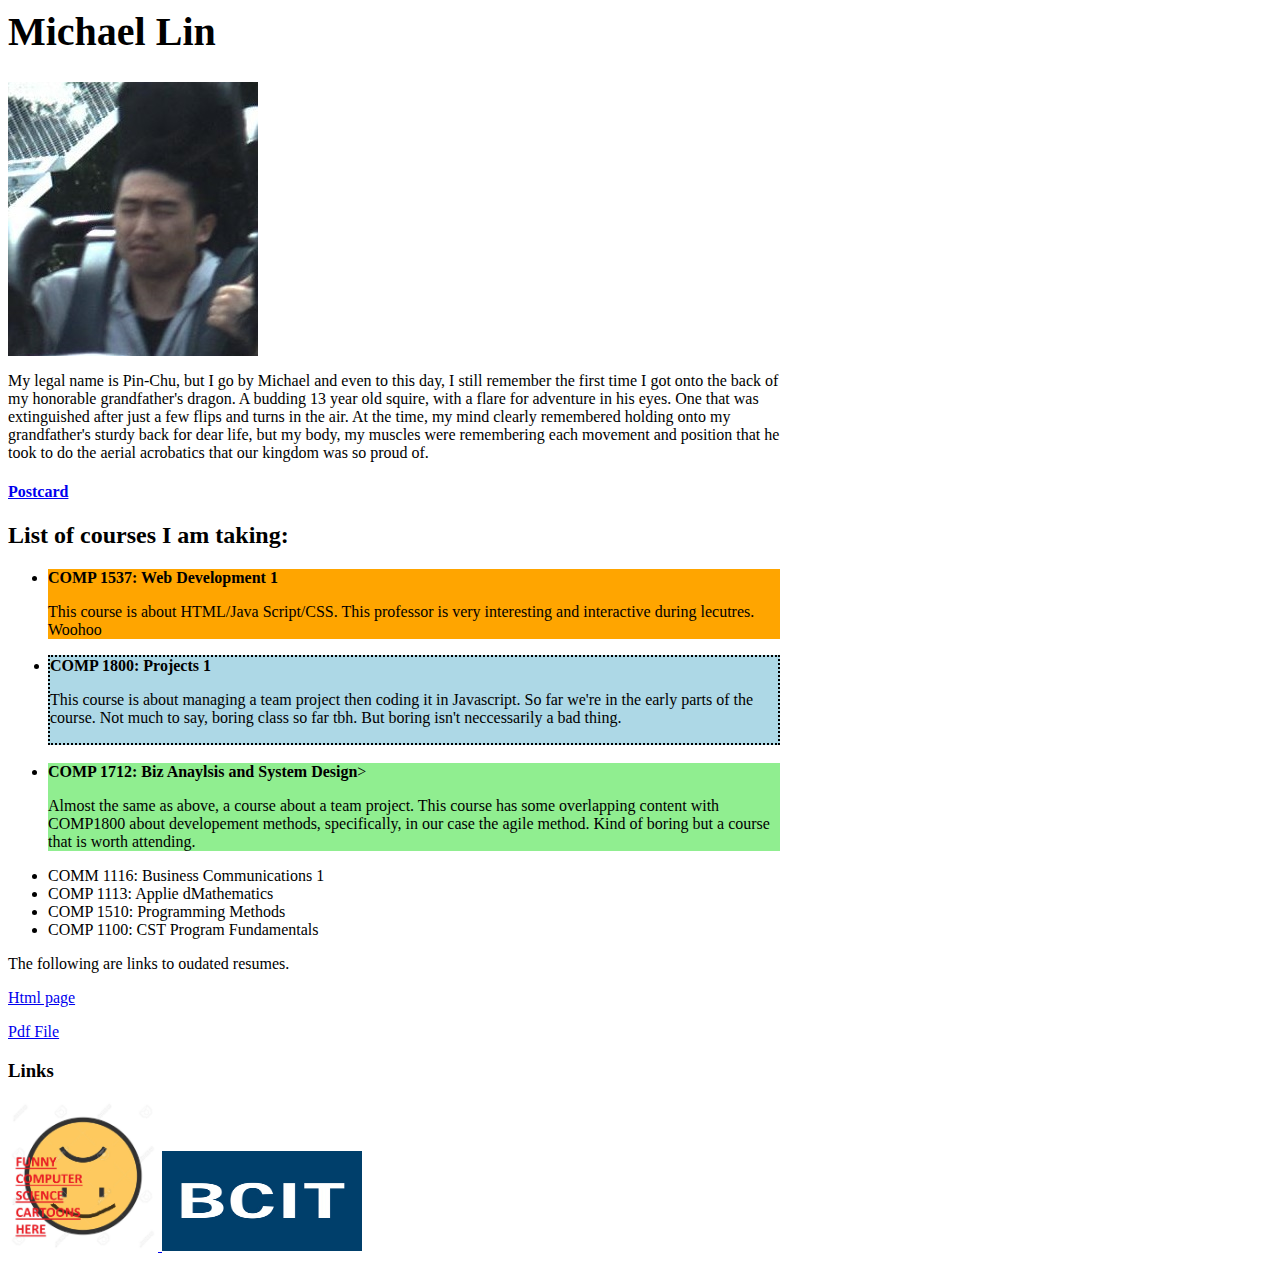
<file: index.html>
<DOCTYPE html>
    <html>
        <head>
            <title>A00940153 Home page</title>
            <style>
                body {
                    margin-right: 500px;
                }
                #COMP1537{
                    background-color:orange;
                }
                #COMP1800{
                    background-color:lightblue;
                    border:dotted 2px;
                }
                #COMP1712{
                    background-color:lightgreen;
                    border: hidden;
                }
            </style>
        </head>

        <body>
           
            <h1 style="font-size:40; font-family:Calibri;">Michael Lin</h1>
            
            <img src="Images/Coaster.png" alt=" !!!\(o' _ 'O)/!!!'"></img>
            
            <p style="font-family:cursive;"> 
                My legal name is Pin-Chu, but I go by Michael and even to this day, I still remember
                the first time I got onto the back of my honorable grandfather's dragon. A budding
                13 year old squire, with a flare for adventure in his eyes. One that was extinguished
                after just a few flips and turns in the air. At the time, my mind clearly remembered
                holding onto my grandfather's sturdy back for dear life, but my body, my muscles 
                were remembering each movement and position that he took to do the aerial acrobatics
                that our kingdom was so proud of. 
            </p>
           
            <a href="card.html">
                <h4>Postcard</h4>
            </a>

            <h2>List of courses I am taking:</h2>
            <ul>
                <div id="COMP1537">
                    <a href="https://www.bcit.ca/study/outlines/20201087560" 
                    style="text-decoration:none; color:black">
                        <li><b>COMP 1537: Web Development 1</b></li>
                        <p>This course is about HTML/Java Script/CSS. This professor
                            is very interesting and interactive during lecutres. Woohoo
                        </p>
                    </a>
                </div>
                <div id="COMP1800">
                    <a href="https://www.bcit.ca/study/outlines/20201087568" 
                    style="text-decoration:none; color:black;">
                        <li><b>COMP 1800: Projects 1</b></li>
                        <p>This course is about managing a team project then coding it in
                            Javascript. So far we're in the early parts of the course. 
                            Not much to say, boring class so far tbh. But boring isn't
                            neccessarily a bad thing.
                        </p>
                    </a>
                </div>
                <br>
                <div id="COMP1712">
                    <a href="https://www.bcit.ca/study/outlines/20201086105" 
                    style="text-decoration:none; color:black;">
                        <li><b>COMP 1712: Biz Anaylsis and System Design</b>></li>
                        <p>Almost the same as above, a course about a team project. This course
                            has some overlapping content with COMP1800 about developement methods,
                            specifically, in our case the agile method. Kind of boring but a 
                            course that is worth attending. 
                        </p>
                    </a>
                </div>
                <li>COMM 1116: Business Communications 1</li>
                <li>COMP 1113: Applie dMathematics</li>
                <li>COMP 1510: Programming Methods</li>
                <li>COMP 1100: CST Program Fundamentals</li>
            </ul>

            <p>The following are links to oudated resumes.</p>
            <a href="resume.html">
                <p>Html page</p>
            </a>
        
            <a href="Resources/Michael_Lin_Resume1.pdf">
                <p>Pdf File</p>
            </a>
            <h3>Links</h3>
            <!--Placeholder-->
            <a href="https://tinyurl.com/vffvhu3">
                <img src="Images/sad.png" alt="https://tinyurl.com/vffvhu3" width="150" height="150"></img src>
            </a>

            <a href="https://www.bcit.ca">
                <img src="Images/BCIT.png" alt="https://www.bcit.ca" width="200" height="100"></img src>
            </a>

        </body>

    </html>
</DOCTYPE>
</file>
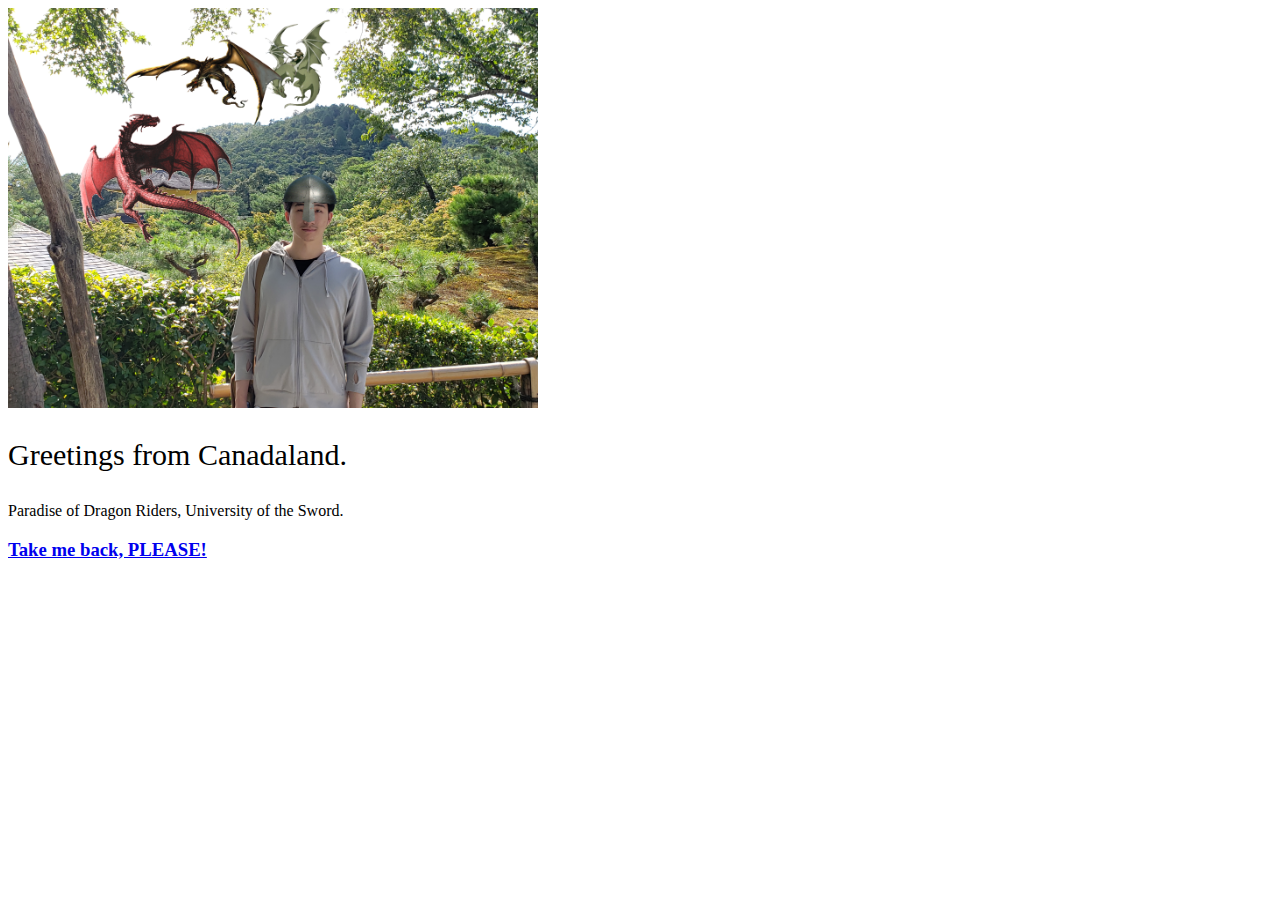
<file: card.html>
<DOCTYPE>
    <html>
        <head>
            <!--Place holder here-->
            <title>Placeholder</title>
        </head>

        <body>
            <img src="Images/kingdom.png" alt="sad panda" height="400" width="530">
                <p style="font-family:cursive;font-size:30;">Greetings from Canadaland.</p>
                <p style="font-family:cursive">Paradise of Dragon Riders, University of the Sword.</p>
            
            </img>
           
            <a href="index.html">
                <h3>Take me back, PLEASE!</h3>
            </a> 
    
        </body>
    </html>
</DOCTYPE>
</file>
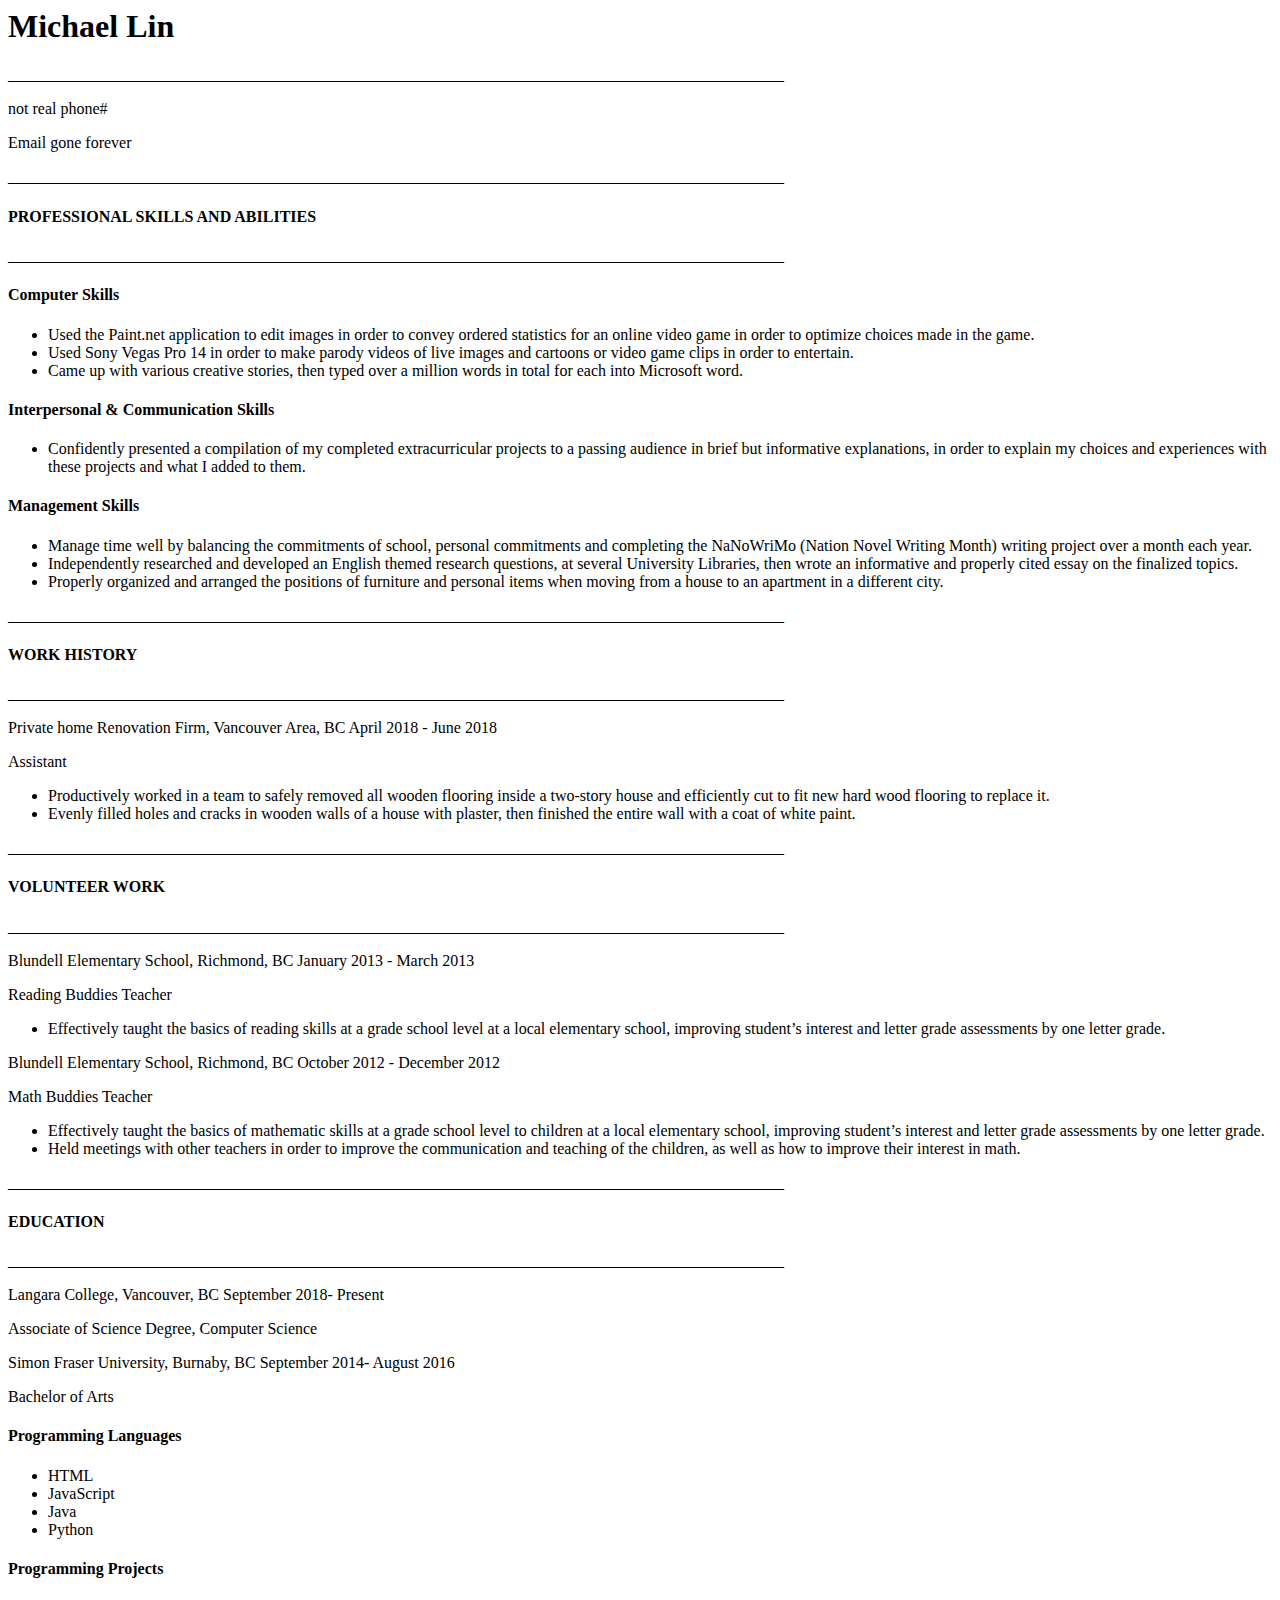
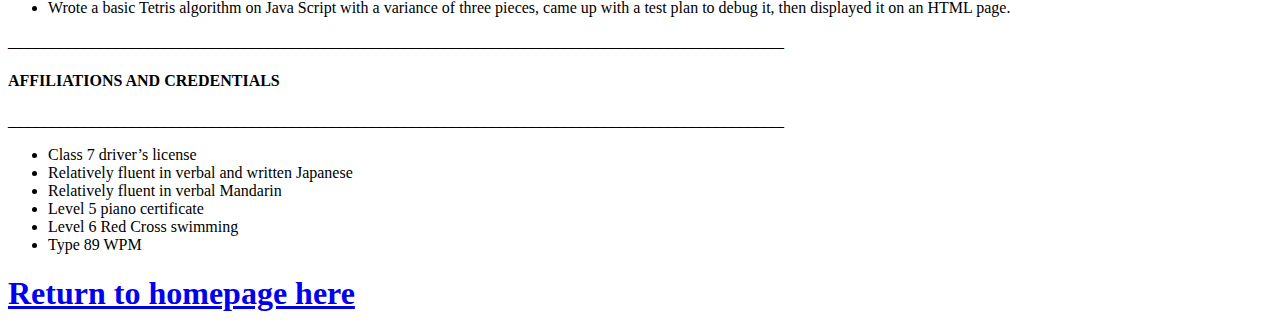
<file: resume.html>
<DOCTYPE>
    <html>
        <head>
            <title>Resume Page</title>
        </head>

        <body>
            <h1>Michael Lin</h1>
            <p>_________________________________________________________________________________________________</p>
            <p>                                                                                  not real phone#</p>
            <p>                                                                               Email gone forever</p>
            <p>_________________________________________________________________________________________________</p>
            <h4>                               PROFESSIONAL SKILLS AND ABILITIES</h4>
            <p>_________________________________________________________________________________________________</p>
            <h4>Computer Skills</h4>
            <ul>
                <li>Used the Paint.net application to edit images in order to convey ordered statistics for an
                    online video game in order to optimize choices made in the game. 
                </li>
                <li>Used Sony Vegas Pro 14 in order to make parody videos of live images and cartoons or
                    video game clips in order to entertain.  
                </li>
                <li>
                    Came up with various creative stories, then typed over a million words in total for each
                    into Microsoft word. 
                </li>
            </ul>
            <h4>Interpersonal & Communication Skills</h4>
            <ul>
                <li>
                    Confidently presented a compilation of my completed extracurricular projects to a
                    passing audience in brief but informative explanations, in order to explain my choices
                    and experiences with these projects and what I added to them. 
                </li>
            </ul>
            <h4>Management Skills</h4>
            <ul>
                <li>
                    Manage time well by balancing the commitments of school, personal commitments and
                    completing the NaNoWriMo (Nation Novel Writing Month) writing project over a month
                    each year.
                </li>
                <li>
                    Independently researched and developed an English themed research questions, at
                    several University Libraries, then wrote an informative and properly cited essay on the
                    finalized topics. 
                </li>
                <li>
                    Properly organized and arranged the positions of furniture and personal items when
                    moving from a house to an apartment in a different city. 
                </li>
            </ul>

            <p>_________________________________________________________________________________________________</p>
            <h4>                                            WORK HISTORY</h4>
            <p>_________________________________________________________________________________________________</p>
            <p>Private home Renovation Firm, Vancouver Area, BC                           April 2018 - June 2018</p>
            <p>Assistant</p>
            <ul>
                <li>
                    Productively worked in a team to safely removed all wooden flooring inside a two-story
                    house and efficiently cut to fit new hard wood flooring to replace it.
                </li>
                <li>
                    Evenly filled holes and cracks in wooden walls of a house with plaster, then finished the
                    entire wall with a coat of white paint.
                </li>
            </ul>
            <p>_________________________________________________________________________________________________</p>
            <h4>                                           VOLUNTEER WORK</h4>
            <p>_________________________________________________________________________________________________</p>
            <p>Blundell Elementary School, Richmond, BC January 2013 - March 2013</p>
            <p>Reading Buddies Teacher</p>
            <ul>
                <li>Effectively taught the basics of reading skills at a grade school level at a local elementary
                    school, improving student’s interest and letter grade assessments by one letter grade.
                </li>
            </ul>
            <p>Blundell Elementary School, Richmond, BC October 2012 - December 2012</p>
            <p>Math Buddies Teacher</p>
            <ul>
                <li>Effectively taught the basics of mathematic skills at a grade school level to children at a
                    local elementary school, improving student’s interest and letter grade assessments by
                    one letter grade.
                </li>
                <li>
                    Held meetings with other teachers in order to improve the communication and teaching
                    of the children, as well as how to improve their interest in math. 
                </li>
            </ul>
            <p>_________________________________________________________________________________________________</p>
            <h4>                                             EDUCATION </h4>
            <p>_________________________________________________________________________________________________</p>
            <p>Langara College, Vancouver, BC                                            September 2018- Present</p>
            <p>Associate of Science Degree, Computer Science</p>
            <p>Simon Fraser University, Burnaby, BC                                  September 2014- August 2016</p>
            <p>Bachelor of Arts</p>
            <h4>Programming Languages</h4>
            <ul>
                <li>HTML</li>
                <li>JavaScript</li>
                <li>Java</li>
                <li>Python</li>
            </ul>
            <h4>Programming Projects</h4>
            <ul>
                <li>Wrote a basic Tetris algorithm on Java Script with a variance of three pieces, came up
                    with a test plan to debug it, then displayed it on an HTML page.
                </li>
            </ul>
            <p>_________________________________________________________________________________________________</p>
            <h4>                                      AFFILIATIONS AND CREDENTIALS     </h4>
            <p>_________________________________________________________________________________________________</p>
            <ul>
                <li>Class 7 driver’s license</li>
                <li>Relatively fluent in verbal and written Japanese</li>
                <li>Relatively fluent in verbal Mandarin</li>
                <li>Level 5 piano certificate</li>
                <li>Level 6 Red Cross swimming</li>
                <li>Type 89 WPM</li>
            </ul>

            <a href="index.html">
                <h1>Return to homepage here</h1>
            </a>
        </body>
    </html>
</DOCTYPE>
</file>
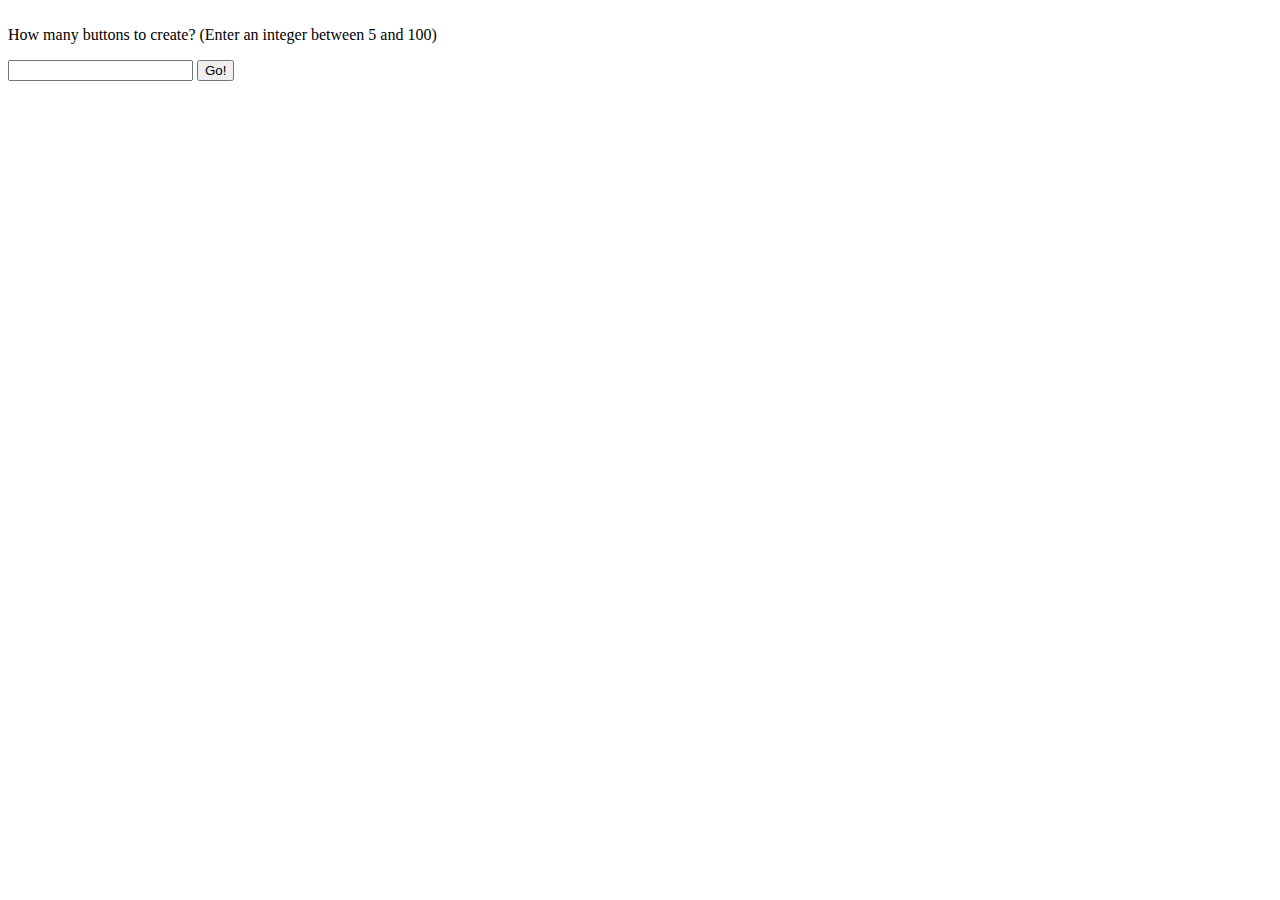
<file: Lin_lab9/Lab9A.html>
<DOCTYPE html>
    <html>

    <head>

    </head>

    <body>
        <p id="stop"><br>How many buttons to create? (Enter an integer between 5 and 100)</p>
        <input type="text" id="input" value="">
        <input type="button" id="get" value="Go!" onclick="getButtons()"></input>

        <script>
            let buttons = [];

            function Button(color, top, left, num) {
                this.btn = document.createElement("BUTTON");
                this.btn.innerHTML = "Button " + (num + 1);
                this.btn.style.width = "120px";
                this.btn.style.height = "60px";
                this.btn.style.backgroundColor = "#" + color;
                this.btn.style.position = "absolute";
                document.body.appendChild(this.btn);

                this.move = function (top, left) {
                    this.btn.style.top = top;
                    this.btn.style.left = left;
                }
                this.move(top, left);
            }
            //Returns random number as percentage and multiplies with current screen size
            function ran() {
                let ran = Math.random();
                while (ran > 0.85) {
                    ran = Math.random();
                }
                return ran
            }
            //Generates buttons and pushes them into above array
            function generateButton(num) {
                for (let i = 0; i < num; i++) {
                    buttons.push(new Button(Math.floor(Math.random()*16777215).toString(16), ran(), ran(), i));
                }
            }

            let windowHeight = 0
            let windowWidth = 0;
            //Runs the move function within button, sets based on screen size
            function moveBtn() {
                windowHeight = window.innerHeight;
                windowWidth = window.innerWidth;
                for (let i = 0; i < buttons.length; i++) {
                    buttons[i].move(ran() * windowHeight, ran() * windowWidth);
                }
            }
            //Gets input from textbox
            //Runs generate and move
            function getButtons() {
                let gen = parseInt(document.getElementById("input").value);
                if (gen > 100 || gen < 5) {
                    document.getElementById("stop").innerHTML = "Invalid input: enter an integer between 0 and 26";
                } else {
                    generateButton(gen);
                }
                setInterval(moveBtn, 2000);
            }
            
        </script>
    </body>

    </html>
</DOCTYPE>
</file>
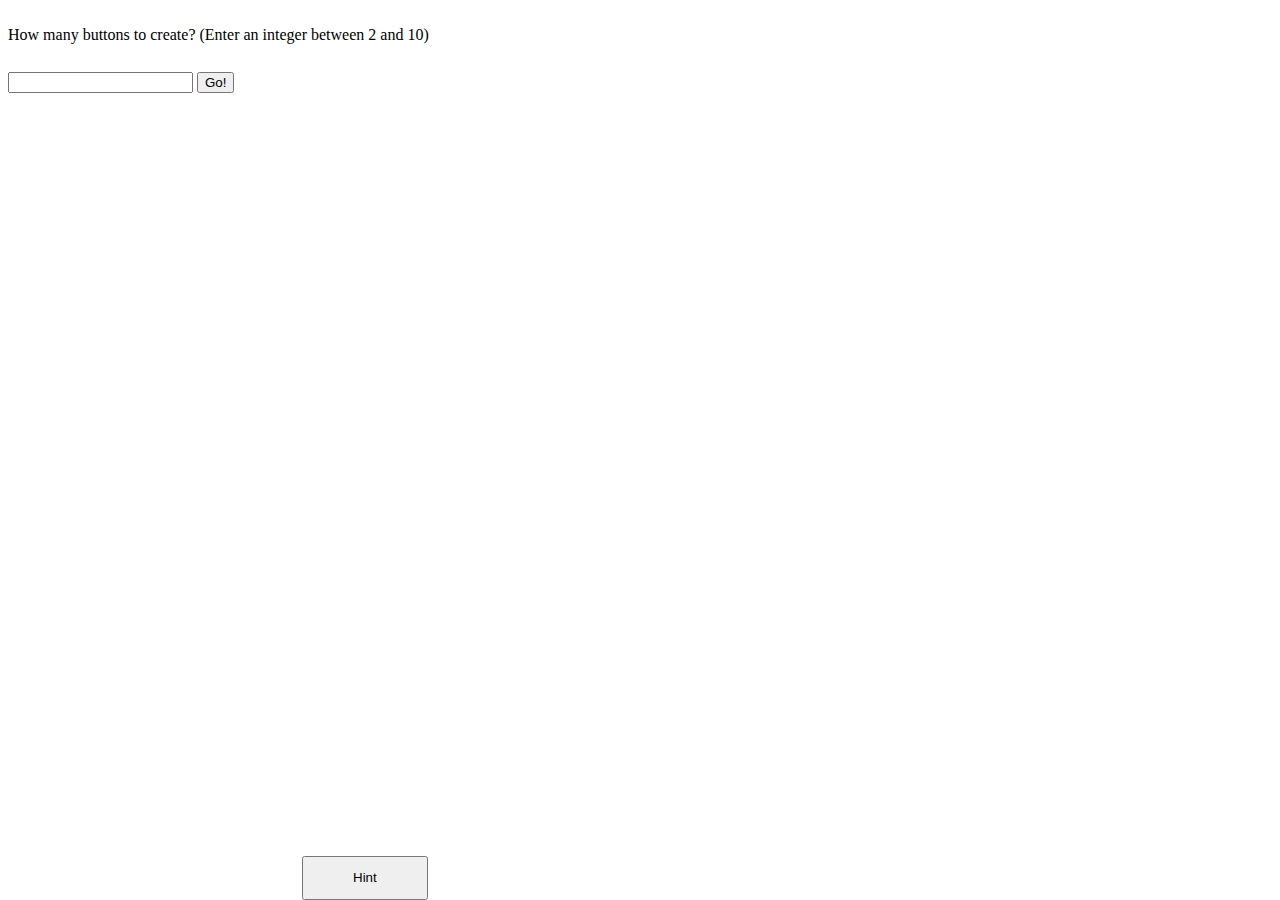
<file: Lin_lab9/Lab9B.html>
<DOCTYPE html>
    <html>

    <head>
        <style>
            #hint {
                top: 90%;
                left: 5%;
                position: relative;
                width: 10%;
                height: 5%;
                z-index: 1;
            }
            #get {
                z-index: 1;
                position: relative;
            }
        </style>
    </head>

    <body>

        <p id="stop"><br>How many buttons to create? (Enter an integer between 2 and 10)</p>
        <input type="text" id="input" value="">
        <input type="button" id="get" value="Go!" onclick="getButtons()"></input>
        <input type="button" id="hint" value="Hint" onclick="displayButtons()"></input>


        <div id="here"></div>
        <script>
            let buttons = [];

            function Button(color, top, left, num) {
                this.btn = document.createElement("BUTTON");
                this.btn.innerHTML = "Button " + (num + 1);
                this.btn.style.width = "120px";
                this.btn.style.height = "60px";
                this.btn.style.backgroundColor = "#" + color;
                document.getElementById("here").appendChild(this.btn);

                this.move = function (top, left) {
                    this.btn.style.top = top;
                    this.btn.style.left = left;
                }
                this.move(top, left);
            }
            //Returns random number as percentage and multiplies with current screen size
            function ran() {
                let ran = Math.random();
                while (ran > 0.85) {
                    ran = Math.random();
                }
                return ran
            }
            //Generates buttons and pushes them into above array
            function generateButton(num) {
                for (let i = 0; i < num; i++) {
                    buttons.push(new Button(Math.floor(Math.random() * 16777215).toString(16), ran(), ran(), i));
                }
            }

            let windowHeight = 0
            let windowWidth = 0;
            //Runs the move function within button, sets based on screen size
            function moveBtn() {
                windowHeight = window.innerHeight;
                windowWidth = window.innerWidth;
                let count = 0;
                for (let i = 0; i < buttons.length; i++) {
                    buttons[i].btn.style.position = "absolute";
                    buttons[i].move(ran() * windowHeight, ran() * windowWidth);
                    buttons[i].btn.innerHTML = "";
                    buttons[i].btn.onclick = function () {
                        if (count == i) {
                            count++
                            console.log("count = " + count)
                        } else {
                            document.getElementById("stop").innerHTML = "wrong wrong wrong";
                            console.log("count = " + count)
                        }

                        if (count == buttons.length) {
                            document.getElementById("stop").innerHTML = "Excellent memory!";
                        }
                    }
                }
            }

            //Gets input from textbox
            //Runs generate and move
            function getButtons() {
                if (buttons.length > 0) {
                    buttons = [];
                    document.getElementById("here").innerHTML = '';
                }
                let gen = parseInt(document.getElementById("input").value);
                if (gen > 10 || gen < 2) {
                    document.getElementById("stop").innerHTML = "Invalid input: enter an integer between 2 and 10";
                } else {
                    generateButton(gen);
                }
                //time = number of buttons / 2;
                let t = (gen/2) * 1000;
                setTimeout(moveBtn, t);
            }
            let hintFlag = true;
            //Switches hint on and off using boolean
            function displayButtons() {
                if (hintFlag) {
                    for (let i = 0; i < buttons.length; i++) {
                        buttons[i].btn.innerHTML = "Button " + (i + 1);
                    }
                    hintFlag = !hintFlag;
                    console.log("hint on");
                } else {
                    for (let i = 0; i < buttons.length; i++) {
                        buttons[i].btn.innerHTML = "";
                    }
                    hintFlag = !hintFlag;
                    console.log("hint off");
                }
            }
        </script>
    </body>

    </html>
</DOCTYPE>
</file>
